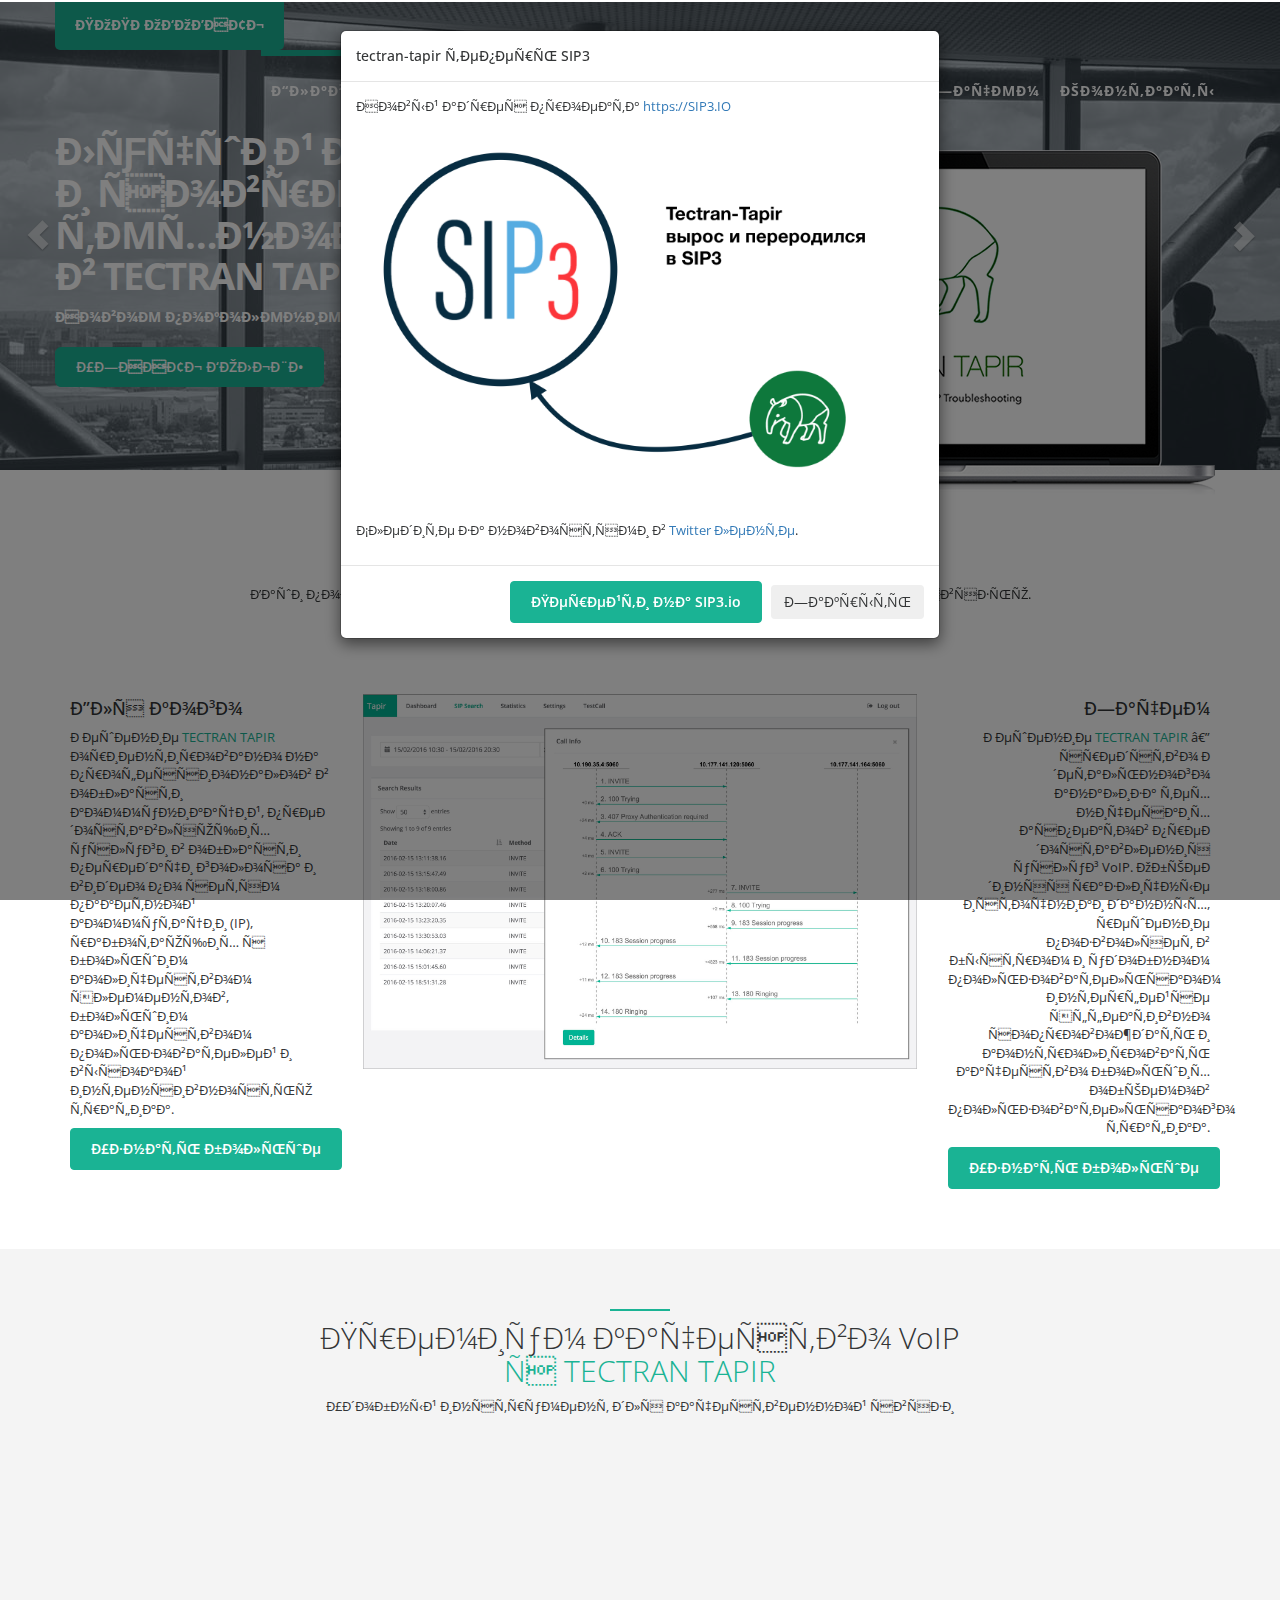
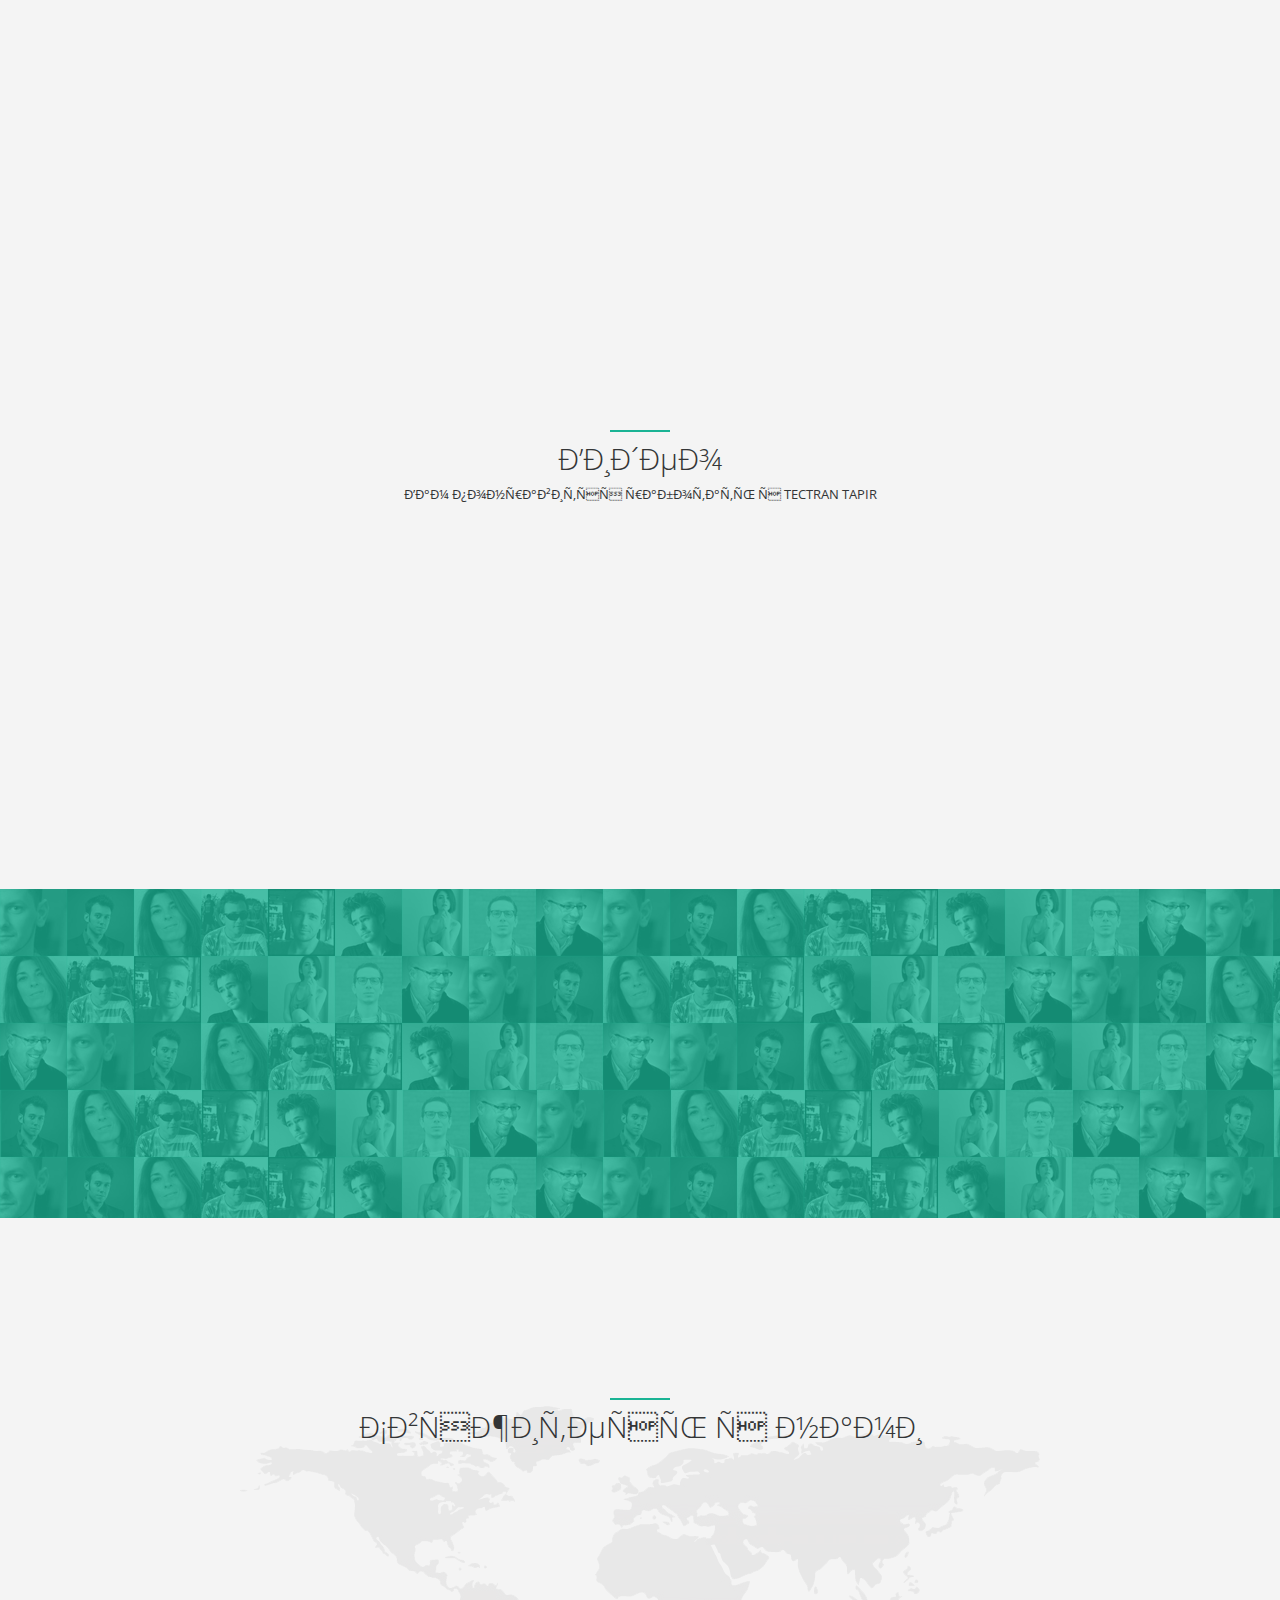
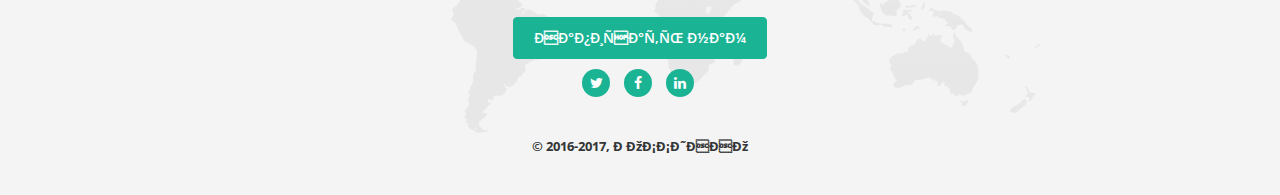
<file: index.html>
<!DOCTYPE html>
<html lang="en">


<head>

<!-- Yandex.Metrika counter -->
<script type="text/javascript">
    (function (d, w, c) {
        (w[c] = w[c] || []).push(function() {
            try {
                w.yaCounter37443820 = new Ya.Metrika({
                    id:37443820,
                    clickmap:true,
                    trackLinks:true,
                    accurateTrackBounce:true,
                    webvisor:true
                });
            } catch(e) { }
        });

        var n = d.getElementsByTagName("script")[0],
            s = d.createElement("script"),
            f = function () { n.parentNode.insertBefore(s, n); };
        s.type = "text/javascript";
        s.async = true;
        s.src = "https://mc.yandex.ru/metrika/watch.js";

        if (w.opera == "[object Opera]") {
            d.addEventListener("DOMContentLoaded", f, false);
        } else { f(); }
    })(document, window, "yandex_metrika_callbacks");
</script>
<noscript><div><img src="https://mc.yandex.ru/watch/37443820" style="position:absolute; left:-9999px;" alt="" /></div></noscript>
<!-- /Yandex.Metrika counter -->



    <meta charset="utf-8">
    <meta http-equiv="X-UA-Compatible" content="IE=edge">
    <meta name="viewport" content="width=device-width, initial-scale=1">
    <meta name="description" content="">
    <meta name="author" content="">
    <!-- Add Your favicon here -->
    <link rel="icon" href="img/favicon.ico">

    <title>TECTRAN TAPIR</title>

    <!-- Bootstrap core CSS -->
    <link href="css/bootstrap.min.css" rel="stylesheet">

    <!-- Animation CSS -->
    <link href="css/animate.min.css" rel="stylesheet">

    <link href="css/feedback-form.css" rel="stylesheet">

    <link href="font-awesome/css/font-awesome.min.css" rel="stylesheet">

    <!-- HTML5 shim and Respond.js for IE8 support of HTML5 elements and media queries -->
    <!--[if lt IE 9]>
    <script src="https://oss.maxcdn.com/html5shiv/3.7.2/html5shiv.min.js"></script>
    <script src="https://oss.maxcdn.com/respond/1.4.2/respond.min.js"></script>
    <![endif]-->

    <!-- Custom styles for this template -->
    <link href="css/style.css" rel="stylesheet">
</head>
<body id="page-top">
<div class="navbar-wrapper">
        <nav class="navbar navbar-default navbar-fixed-top" role="navigation">
            <div class="container">
                <div class="navbar-header page-scroll">
                    <button type="button" class="navbar-toggle collapsed" data-toggle="collapse" data-target="#navbar" aria-expanded="false" aria-controls="navbar">
                        <span class="sr-only">Toggle navigation</span>
                        <span class="icon-bar"></span>
                        <span class="icon-bar"></span>
                        <span class="icon-bar"></span>
                    </button>
                    <a class="navbar-brand" href="#contact">ПОПРОБОВАТЬ</a>
                </div>
                <div id="navbar" class="navbar-collapse collapse">
                    <ul class="nav navbar-nav navbar-right">
                        <li><a class="page-scroll" href="#page-top">Главная</a></li>
                        <li><a class="page-scroll" href="#features">Возможности</a></li>
                       <!--  <li><a class="page-scroll" href="#team">Команда</a></li> -->
                        <li><a class="page-scroll" href="#vidos">Видео</a></li>
                        <li><a class="page-scroll" href="#testimonials">Отзывы</a></li>
                       <li><a class="page-scroll" href="article.html">Зачем</a></li>
                        <li><a class="page-scroll" href="#contact">Контакты</a></li>
                    </ul>
                </div>
            </div>
        </nav>
</div>
<div id="inSlider" class="carousel slide carousel-fade" data-ride="carousel">
    <ol class="carousel-indicators">
        <li data-target="#inSlider" data-slide-to="0" class="active"></li>
        <li data-target="#inSlider" data-slide-to="1"></li>
        <li data-target="#inSlider" data-slide-to="2"></li>
    </ol>
    <div class="carousel-inner" role="listbox">
        <div class="item active">
            <div class="container">
                <div class="carousel-caption">
                    <h1>Лучший опыт<br/>
                        и современные<br/>
                        технологии<br/>
                        в TECTRAN TAPIR</h1>
                    <p>Новое поколение VoIP Troubleshooting</p>
                    <p>
                        <a class="btn btn-lg btn-primary" href="files/TECTRANTAPIR_Description.pdf" role="button">УЗНАТЬ БОЛЬШЕ</a>
                        <a class="caption-link" href="files/TECTRANTAPIR_Description.pdf" role="button"></a>
                    </p>
                </div>
                <div class="carousel-image wow zoomIn">
                    <img src="img/tapir_screen.png" alt="laptop"/>
                </div>
            </div>
            <!-- Set background for slide in css -->
            <div class="header-back one"></div>

        </div>
        
        <div class="item">
            <div class="container">
                <div class="carousel-caption blank">
                    <h1>Интерфейс <br/> доставляющий <br/> удовольствие.</h1>
                    <p>Эстетическое удовольствие от работы с VoIP Troubleshooting</p>
                    <p><a class="btn btn-lg btn-primary" href="files/TECTRANTAPIR_Description.pdf" role="button">Узнать больше</a></p>
                </div>
                <div class="carousel-image wow zoomIn">
                    <img src="img/laptop.png" alt="laptop"/>
                </div>
            </div>
            <!-- Set background for slide in css -->
            <div class="header-back one"></div>
        </div>

        <div class="item">
            <div class="container">
                <div class="carousel-caption blank">
                    <h1>Невероятное <br/> быстродействие <br/>при любых объемах данных</h1>
                    <p></p>
                    <p><a class="btn btn-lg btn-primary" href="http://tectran-tapir.ru/?page_id=24" role="button">Узнать больше</a></p>
                </div>
                <div class="carousel-image wow zoomIn">
                    <img src="img/TAPIR_feature.png" alt="laptop"/>
                </div>
            </div>
            <!-- Set background for slide in css -->
            <div class="header-back one"></div>
        </div>
    <a class="left carousel-control" href="#inSlider" role="button" data-slide="prev">
        <span class="glyphicon glyphicon-chevron-left" aria-hidden="true"></span>
        <span class="sr-only">Назад</span>
    </a>
    <a class="right carousel-control" href="#inSlider" role="button" data-slide="next">
        <span class="glyphicon glyphicon-chevron-right" aria-hidden="true"></span>
        <span class="sr-only">Вперед</span>
    </a>
</div>


<section class="features">
    <div class="container">
        <div class="row">
            <div class="col-lg-12 text-center">
                <div class="navy-line"></div>
                <h1><span class="navy">TECTRAN TAPIR</span></h1>
                <p>Ваши пользователи всегда довольны безупречной связью.</p>
            </div>
        </div>
        <div class="row features-block">
            <div class="col-lg-3 features-text wow fadeInLeft">
                <!-- <small>INSPINIA</small> -->
                <h2>Для кого </h2>
                <p>Решение <span class="navy">TECTRAN TAPIR</span> ориентировано на профессионалов в области коммуникаций, предоставляющих услуги в области передачи голоса и видео по сетям пакетной коммутации (IP), работающих с большим количеством элементов, большим количеством пользователей и высокой интенсивностью трафика.</p>
                <a href="files/TECTRANTAPIR_Description.pdf" class="btn btn-primary">Узнать больше</a>
            </div>
            
            <div class="col-lg-6 text-right wow zoomIn">
                <br/>
            <br/>
            <img src="img/iphone.jpg" class="img-responsive" alt="dashboard">
            </div>
            <div class="col-lg-3 features-text text-right wow fadeInRight">
               <!--  <small>INSPINIA</small> -->
                <h2>Зачем </h2>
                <p>Решение <span class="navy">TECTRAN TAPIR</span> — средство детального анализа технических аспектов предоставления услуг VoIP. Объединяя различные источники данных, решение позволяет в быстром и удобном пользовательском интерфейсе эффективно сопровождать и контролировать качество больших объемов пользовательского трафика.</p>
                <a href="article.html" class="btn btn-primary">Узнать больше</a>
            </div>
        </div>
    </div>

</section>



<section  id="features" class="gray-section features">
	<div class="container">
    <div class="row">
        <div class="col-lg-12 text-center">
            <div class="navy-line"></div>
            <h1>Премиум качество VoIP<br/> <span class="navy">с TECTRAN TAPIR</span> </h1>
            <p>Удобный инструмент для качественной связи</p>
        </div>
    </div>
    <div class="row">
        <div class="col-md-3 text-center wow fadeInLeft">
            <div>
                <i class="fa fa-desktop features-icon"></i>
                <h2>Понятный интерфейс</h2>
                <p>Интерфейс, с которым приятно работать. Мы сделали всё, чтобы Вы работали с VoIP, а не разбирались с приложением. </p>
            </div>
            <div class="m-t-lg">
                <i class="fa fa-clock-o features-icon"></i>
                <h2>Анализ данных в реальном времени</h2>
                <p>Отслеживая качество связи прямо во время звонка, можно оперативно решать вопросы с его ухудшением.</p>
            </div>
        </div>
        <div class="col-md-6 text-center  wow zoomIn">
            <img src="img/perspective.png" alt="dashboard" class="img-responsive">
        </div>
        <div class="col-md-3 text-center wow fadeInRight">
            <div>
                <i class="fa fa-rocket features-icon"></i>
                <h2>Фантастическая производительность</h2>
                <p>Не важно какой объем данных используется в вашей базе - вы все равно будете получать информацию моментально. </p>
            </div>
            <div class="m-t-lg">
                <i class="fa fa-code features-icon"></i>
                <h2>OpenAPI</h2>
                <p>Бесконечные возможности по интеграции TECTRAN TAPIR в любые внутренние платформы или решения. <br/><br/><br/><br/></p>
            </div>
        </div>
    </div>
    </div>
  
  <section  id="vidos">
   <div class="row">
        <div class="col-lg-12 text-center">
           <div class="navy-line"></div>
            <h1>Видео</h1>
            <p>Вам понравится работать с TECTRAN TAPIR </p>
        </div>
    </div>
    <div class="row features-block" style="text-align:center;">
        <!-- <div class="col-lg-6 features-text wow fadeInLeft"> -->
            <iframe width="360" height="270" src="https://www.youtube.com/embed/gcfhmo0tlRQ" frameborder="0" allowfullscreen></iframe>
        <!-- 
</div>
        <div class="col-lg-6 text-right wow fadeInRight">
 -->
            <iframe width="360" height="270" src="https://www.youtube.com/embed/sa-C9GKX-IA?rel=0" frameborder="0" allowfullscreen></iframe>

            <iframe width="360" height="270" src="https://www.youtube.com/embed/GINxWDy1cLU" frameborder="0" allowfullscreen></iframe>


        <!-- </div> -->
    </div> 
</section>





<!-- 
<section class="features">
    <div class="container">
        <div class="row">
            <div class="col-lg-12 text-center">
                <div class="navy-line"></div>
                <h1>More and more extra great feautres</h1>
                <p>Donec sed odio dui. Etiam porta sem malesuada magna mollis euismod. </p>
            </div>
        </div>
        <div class="row">
            <div class="col-lg-5 col-lg-offset-1 features-text">
                <small>INSPINIA</small>
                <h2>Perfectly designed </h2>
                <i class="fa fa-bar-chart big-icon pull-right"></i>
                <p>INSPINIA Admin Theme is a premium admin dashboard template with flat design concept. It is fully responsive admin dashboard template built with Bootstrap 3+ Framework, HTML5 and CSS3, Media query. It has a huge collection of reusable UI components and integrated with.</p>
            </div>
            <div class="col-lg-5 features-text">
                <small>INSPINIA</small>
                <h2>Perfectly designed </h2>
                <i class="fa fa-bolt big-icon pull-right"></i>
                <p>INSPINIA Admin Theme is a premium admin dashboard template with flat design concept. It is fully responsive admin dashboard template built with Bootstrap 3+ Framework, HTML5 and CSS3, Media query. It has a huge collection of reusable UI components and integrated with.</p>
            </div>
        </div>
        <div class="row">
            <div class="col-lg-5 col-lg-offset-1 features-text">
                <small>INSPINIA</small>
                <h2>Perfectly designed </h2>
                <i class="fa fa-clock-o big-icon pull-right"></i>
                <p>INSPINIA Admin Theme is a premium admin dashboard template with flat design concept. It is fully responsive admin dashboard template built with Bootstrap 3+ Framework, HTML5 and CSS3, Media query. It has a huge collection of reusable UI components and integrated with.</p>
            </div>
            <div class="col-lg-5 features-text">
                <small>INSPINIA</small>
                <h2>Perfectly designed </h2>
                <i class="fa fa-users big-icon pull-right"></i>
                <p>INSPINIA Admin Theme is a premium admin dashboard template with flat design concept. It is fully responsive admin dashboard template built with Bootstrap 3+ Framework, HTML5 and CSS3, Media query. It has a huge collection of reusable UI components and integrated with.</p>
            </div>
        </div>
    </div>

</section>
 -->
<!-- <section id="pricing" class="pricing">
    <div class="container">
        <div class="row m-b-lg">
            <div class="col-lg-12 text-center">
                <div class="navy-line"></div>
                <h1>App Pricing</h1>
                <p>Donec sed odio dui. Etiam porta sem malesuada magna mollis euismod.</p>
            </div>
        </div>
        <div class="row">
            <div class="col-lg-4 wow zoomIn">
                <ul class="pricing-plan list-unstyled">
                    <li class="pricing-title">
                        Basic
                    </li>
                    <li class="pricing-desc">
                        Lorem ipsum dolor sit amet, illum fastidii dissentias quo ne. Sea ne sint animal iisque, nam an soluta sensibus.
                    </li>
                    <li class="pricing-price">
                        <span>$16</span> / month
                    </li>
                    <li>
                        Dashboards
                    </li>
                    <li>
                        Projects view
                    </li>
                    <li>
                        Contacts
                    </li>
                    <li>
                        Calendar
                    </li>
                    <li>
                        AngularJs
                    </li>
                    <li>
                        <a class="btn btn-primary btn-xs" href="#">Signup</a>
                    </li>
                </ul>
            </div>

            <div class="col-lg-4 wow zoomIn">
                <ul class="pricing-plan list-unstyled selected">
                    <li class="pricing-title">
                        Standard
                    </li>
                    <li class="pricing-desc">
                        Lorem ipsum dolor sit amet, illum fastidii dissentias quo ne. Sea ne sint animal iisque, nam an soluta sensibus.
                    </li>
                    <li class="pricing-price">
                        <span>$22</span> / month
                    </li>
                    <li>
                        Dashboards
                    </li>
                    <li>
                        Projects view
                    </li>
                    <li>
                        Contacts
                    </li>
                    <li>
                        Calendar
                    </li>
                    <li>
                        AngularJs
                    </li>
                    <li>
                        <strong>Support platform</strong>
                    </li>
                    <li class="plan-action">
                        <a class="btn btn-primary btn-xs" href="#">Signup</a>
                    </li>
                </ul>
            </div>

            <div class="col-lg-4 wow zoomIn">
                <ul class="pricing-plan list-unstyled">
                    <li class="pricing-title">
                        Premium
                    </li>
                    <li class="pricing-desc">
                        Lorem ipsum dolor sit amet, illum fastidii dissentias quo ne. Sea ne sint animal iisque, nam an soluta sensibus.
                    </li>
                    <li class="pricing-price">
                        <span>$160</span> / month
                    </li>
                    <li>
                        Dashboards
                    </li>
                    <li>
                        Projects view
                    </li>
                    <li>
                        Contacts
                    </li>
                    <li>
                        Calendar
                    </li>
                    <li>
                        AngularJs
                    </li>
                    <li>
                        <a class="btn btn-primary btn-xs" href="#">Signup</a>
                    </li>
                </ul>
            </div>
        </div>
        <div class="row m-t-lg">
            <div class="col-lg-8 col-lg-offset-2 text-center m-t-lg">
                <p>*Many desktop publishing packages and web page editors now use Lorem Ipsum as their default model text, and a search for 'lorem ipsum' will uncover many web sites still in their infancy. <span class="navy">Various versions</span>  have evolved over the years, sometimes by accident, sometimes on purpose (injected humour and the like).</p>
            </div>
        </div>
    </div>

</section> -->

<!-- 
<section id="video">
    <div class="container" style="text-align:center;" id="vidos">
        <!~~ <div class="row m-b-lg"> ~~>
        <br/>
            <br/>
            <iframe width="600" height="450" src="https://www.youtube.com/embed/gcfhmo0tlRQ" frameborder="0" allowfullscreen ></iframe>
            <!~~ <iframe width="420" height="315" src="https://www.youtube.com/embed/gcfhmo0tlRQ" frameborder="0" allowfullscreen ></iframe> ~~>
        <!~~ </div> ~~>
    </div>
</section>
 -->


<section id="testimonials" class="navy-section testimonials">

    <div class="container">
        <div class="row">
            <div class="col-lg-12 text-center wow zoomIn">
                <i class="fa fa-comment big-icon"></i>
                <h1>
                    Наши клиенты говорят
                </h1>
                <div class="testimonials-text">
                    <i>"TECTRAN TAPIR - современная платформа, позволяющая оперативно и удобно решать проблемы с VoIP. Неограниченные возможности масштабирования системы гарантируют нам безболезненное развитие и расширение нашей компании. Использование TECTRAN TAPIR помогает оптимизировать деятельность инженеров и финансовые затраты на инфраструктуру."</i>
                </div>
                <small>
                    <strong>12.11.2015 - Андрей, представитель крупнейшего оператора связи в России</strong>
                </small>
            </div>
        </div>
    </div>

</section>

<section id="contact" class="container services">
    <!-- <div class="row">
           <div class="col-lg-12 text-center">
                <div class="navy-line"></div>
                <h1>Интересуют подробности?</h1>
                 <p>Мы расскажем Вам всё о <span class="navy">TECTRAN TAPIR</span></p>       
        </div>     
    </div> 
    <div class="row feedback">
        <div class="col-md-5 center-block">
            <form class="form-horizontal feedback-form js-feedback-form flipInX">
                <div class="form-group floating-label-form-group">
                    <label>Ваше имя</label>
                    <input type="text" name="name" class="form-control" placeholder="Ваше имя">
                    <span class="help-block">Введите ваше имя</span>
                </div>
                <div class="form-group floating-label-form-group">
                    <label>Ваш email или телефон</label>
                    <input type="text" name="contacts" class="form-control" placeholder="Ваш email или телефон">
                    <span class="help-block">Введите email или телефон</span>
                </div>
                <div class="form-group submit-btn">
                    <div class="center-block col-md-6">
                        <button type="submit" class="col-md-12 btn btn-primary js-send-form-btn">Узнать больше</button>
                    </div>
                </div>
            </form>
        </div>
        <div class="col-md-5 feedback-thx center-block">
            <h3>
                <span class="bigicon fa fa-envelope-o"></span>
                Спасибо за заявку!
            </h3>
        </div>
    </div> -->
</section>




<section class="gray-section contact">
    <div class="container text-center">
        <div class="row m-b-lg">
            <div class="col-lg-12 text-center">
                <div class="navy-line"></div>
                <h1>Свяжитесь с нами</h1>
                <!-- <p>Donec sed odio dui. Etiam porta sem malesuada magna mollis euismod.</p> -->
            </div>
        </div>
        <div class="row m-b-lg">
             <div class="col-lg-12 text-center wow zoomIn">
                <address>
                    <strong><span class="navy">ООО "РОССИННО"</span></strong><br/>
                    191186, Санкт-Петербург<br/>
                    наб. р. Мойки, 61<br/>
                    <abbr title="Phone">T:</abbr> (812) 309 98 85
                </address>
            </div>
            <div class="col-lg-4">
                <p class="text-color">
                    <!-- Consectetur adipisicing elit. Aut eaque, totam corporis laboriosam veritatis quis ad perspiciatis, totam corporis laboriosam veritatis, consectetur adipisicing elit quos non quis ad perspiciatis, totam corporis ea, -->
                </p>
            </div>
        </div>
        <div class="row">
            <div class="col-lg-12 text-center">
                <a href="mailto:info@tectran-tapir.ru" class="btn btn-primary">Написать нам</a>
                <p class="m-t-sm">
                    <!-- Or follow us on social platform -->
                </p>
                <ul class="list-inline social-icon">
                    <li><a href="https://twitter.com/tectran_tapir"><i class="fa fa-twitter"></i></a>
                    </li>
                    <li><a href="https://www.facebook.com/tectrantapir/"><i class="fa fa-facebook"></i></a>
                    </li>
                    <li><a href="https://www.linkedin.com/company/tectran-tapir"><i class="fa fa-linkedin"></i></a>
                    </li>
                </ul>
            </div>
        </div>
        <div class="row">
            <div class="col-lg-8 col-lg-offset-2 text-center m-t-lg m-b-lg">
                <p><strong>&copy; 2016-2017, РОССИННО</strong><br/><!--  consectetur adipisicing elit. Aut eaque, laboriosam veritatis, quos non quis ad perspiciatis, totam corporis ea, alias ut unde.</p> -->
            </div>
        </div>
    </div>
</section>


<div class="modal" tabindex="-1" role="dialog" id="myModal">
  <div class="modal-dialog" role="document">
    <div class="modal-content">
      <div class="modal-header">
        <h5 class="modal-title">tectran-tapir теперь SIP3</h5>
        <!-- <button type="button" class="close" data-dismiss="modal" aria-label="Close"> -->
          <!-- <span aria-hidden="true">&times;</span> -->
        </button>
      </div>
      <div class="modal-body">
        <p>Новый адрес проекта <a href="https://sip3.io">https://SIP3.IO</a></p>
        <img src="TT2SIP3.png" alt="tectran-tapir теперь sip3!" style="width: 100%;">
        <p>Следите за новостями в <a href="https://twitter.com/sip3_io">Twitter ленте</a>.</p>
      </div>
      <div class="modal-footer">
        <button type="button" class="btn btn-primary" onclick="window.location.href='https://sip3.io';">Перейти на SIP3.io</button>
        <button type="button" class="btn btn-secondary" data-dismiss="modal">Закрыть</button>
      </div>
    </div>
  </div>
</div>

<script src="js/jquery-2.1.1.js"></script>

<script type="text/javascript">
    $(function() {
        console.log('hello');
        $('#myModal').modal('show');
    });
</script>

<script src="js/pace.min.js"></script>
<script src="js/bootstrap.min.js"></script>
<script src="js/classie.js"></script>
<script src="js/cbpAnimatedHeader.js"></script>
<script src="js/wow.min.js"></script>
<script src="js/inspinia.js"></script>
<script src="js/feedback-form.js"></script>
</body>


</html>
</file>
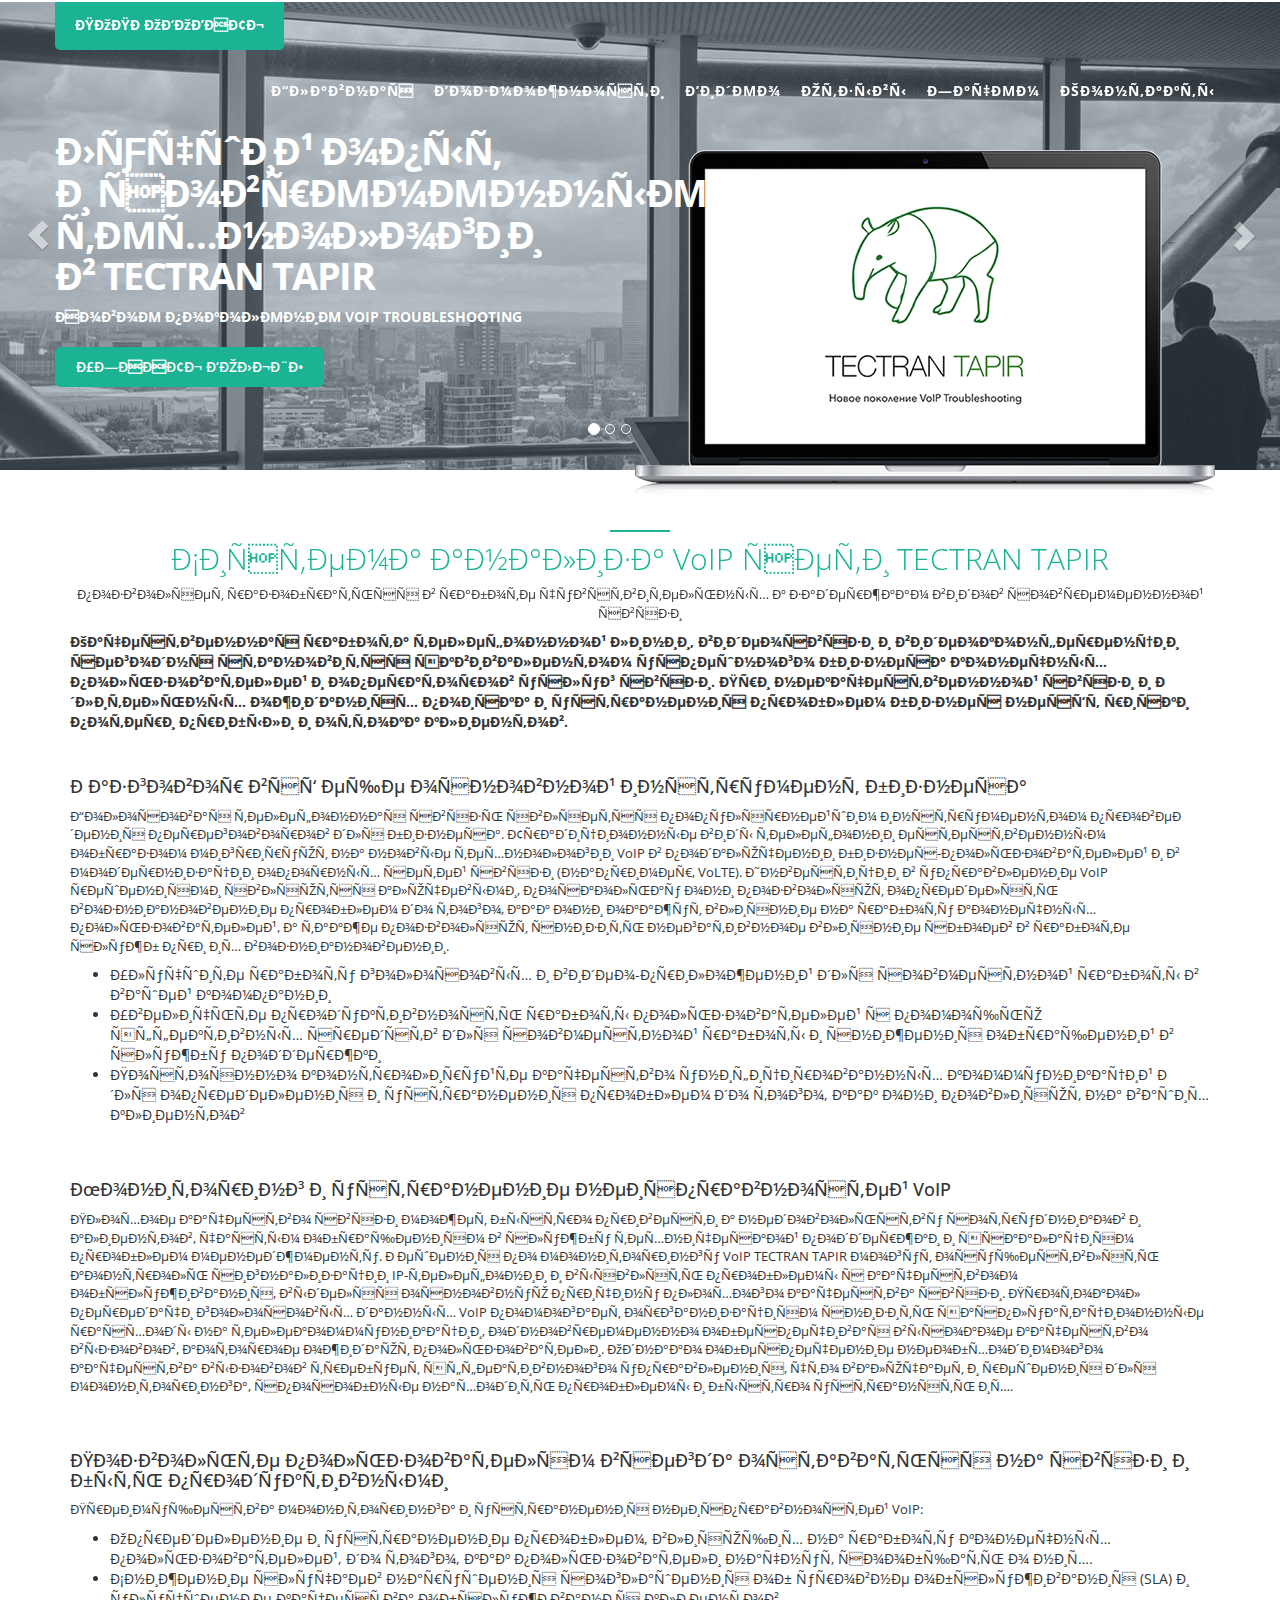
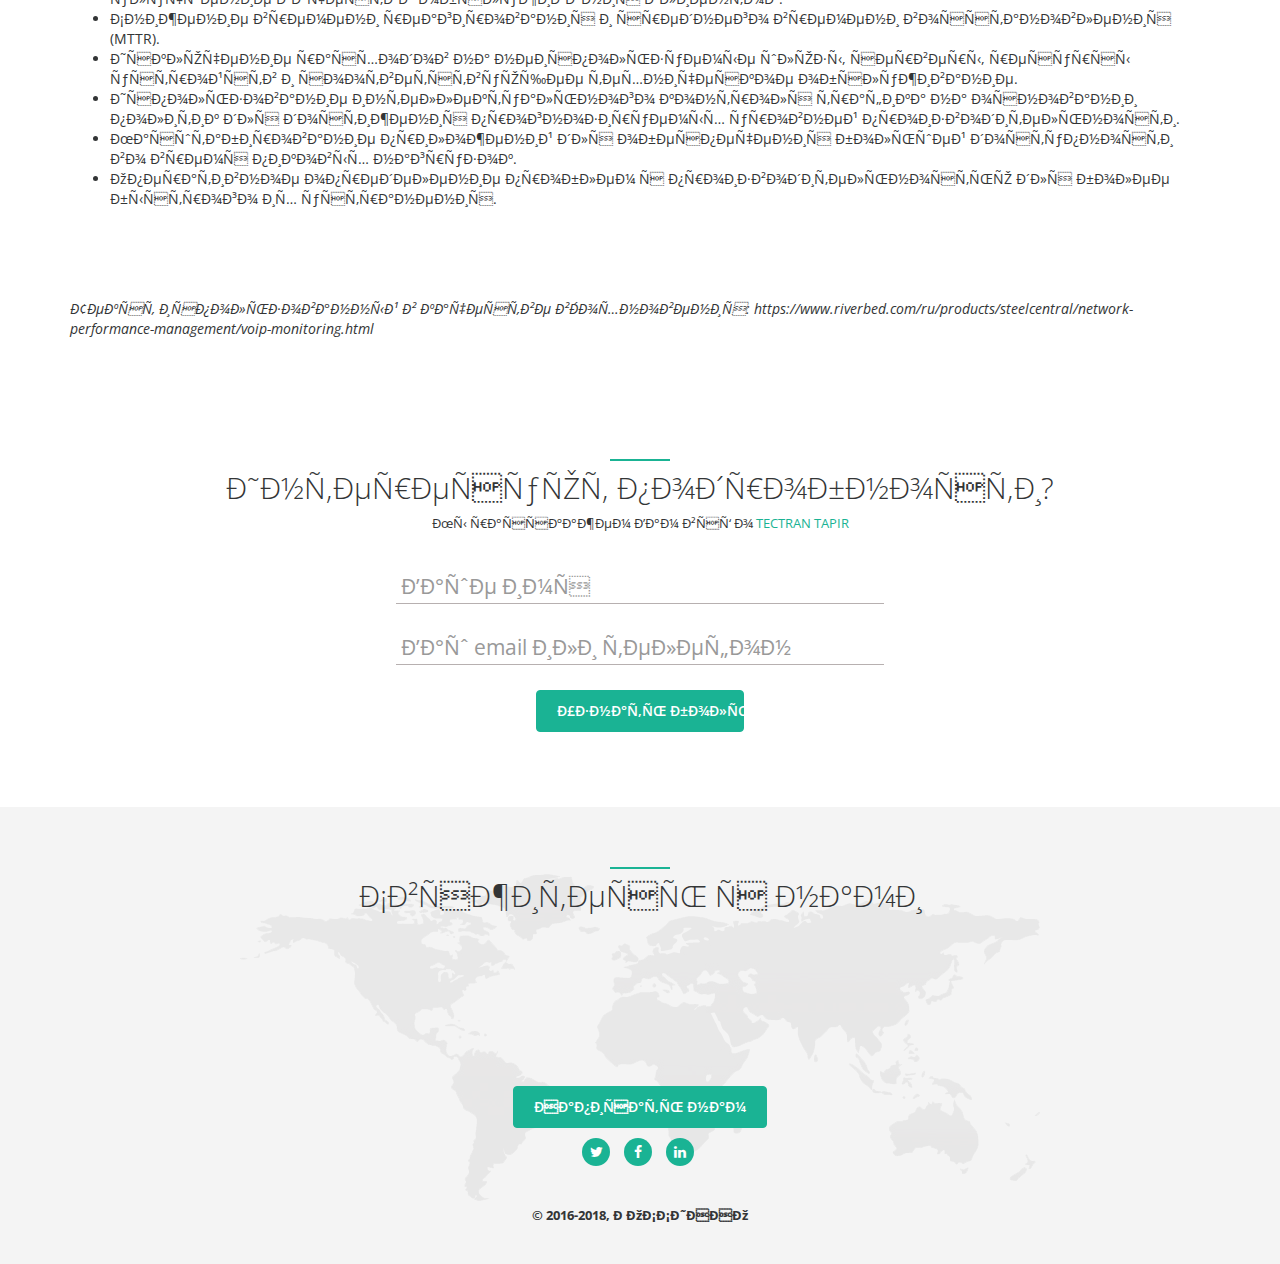
<file: article.html>
<!DOCTYPE html>
<html lang="en">


<head>

<!-- Yandex.Metrika counter -->
<script type="text/javascript">
    (function (d, w, c) {
        (w[c] = w[c] || []).push(function() {
            try {
                w.yaCounter37443820 = new Ya.Metrika({
                    id:37443820,
                    clickmap:true,
                    trackLinks:true,
                    accurateTrackBounce:true,
                    webvisor:true
                });
            } catch(e) { }
        });

        var n = d.getElementsByTagName("script")[0],
            s = d.createElement("script"),
            f = function () { n.parentNode.insertBefore(s, n); };
        s.type = "text/javascript";
        s.async = true;
        s.src = "https://mc.yandex.ru/metrika/watch.js";

        if (w.opera == "[object Opera]") {
            d.addEventListener("DOMContentLoaded", f, false);
        } else { f(); }
    })(document, window, "yandex_metrika_callbacks");
</script>
<noscript><div><img src="https://mc.yandex.ru/watch/37443820" style="position:absolute; left:-9999px;" alt="" /></div></noscript>
<!-- /Yandex.Metrika counter -->



    <meta charset="utf-8">
    <meta http-equiv="X-UA-Compatible" content="IE=edge">
    <meta name="viewport" content="width=device-width, initial-scale=1">
    <meta name="description" content="">
    <meta name="author" content="">
    <!-- Add Your favicon here -->
    <!--<link rel="icon" href="img/favicon.ico">-->

    <title>TECTRAN TAPIR</title>

    <!-- Bootstrap core CSS -->
    <link href="css/bootstrap.min.css" rel="stylesheet">

    <!-- Animation CSS -->
    <link href="css/animate.min.css" rel="stylesheet">

    <link href="css/feedback-form.css" rel="stylesheet">

    <link href="font-awesome/css/font-awesome.min.css" rel="stylesheet">

    <!-- HTML5 shim and Respond.js for IE8 support of HTML5 elements and media queries -->
    <!--[if lt IE 9]>
    <script src="https://oss.maxcdn.com/html5shiv/3.7.2/html5shiv.min.js"></script>
    <script src="https://oss.maxcdn.com/respond/1.4.2/respond.min.js"></script>
    <![endif]-->

    <!-- Custom styles for this template -->
    <link href="css/style.css" rel="stylesheet">
</head>
<body id="page-top">
<div class="navbar-wrapper">
        <nav class="navbar navbar-default navbar-fixed-top" role="navigation">
            <div class="container">
                <div class="navbar-header page-scroll">
                    <button type="button" class="navbar-toggle collapsed" data-toggle="collapse" data-target="#navbar" aria-expanded="false" aria-controls="navbar">
                        <span class="sr-only">Toggle navigation</span>
                        <span class="icon-bar"></span>
                        <span class="icon-bar"></span>
                        <span class="icon-bar"></span>
                    </button>
                    <a class="navbar-brand" href="#contact">ПОПРОБОВАТЬ</a>
                </div>
                <div id="navbar" class="navbar-collapse collapse">
                    <ul class="nav navbar-nav navbar-right">
                        <li><a class="page-scroll" href="index.html#page-top">Главная</a></li>
                        <li><a class="page-scroll" href="index.html#features">Возможности</a></li>
                       <!--  <li><a class="page-scroll" href="#team">Команда</a></li> -->
                        <li><a class="page-scroll" href="index.html#vidos">Видео</a></li>
                        <li><a class="page-scroll" href="index.html#testimonials">Отзывы</a></li>
                       <li><a class="page-scroll" href="article.html">Зачем</a></li>
                        <li><a class="page-scroll" href="index.html#contact">Контакты</a></li>
                    </ul>
                </div>
            </div>
        </nav>
</div>
<div id="inSlider" class="carousel slide carousel-fade" data-ride="carousel">
    <ol class="carousel-indicators">
        <li data-target="#inSlider" data-slide-to="0" class="active"></li>
        <li data-target="#inSlider" data-slide-to="1"></li>
        <li data-target="#inSlider" data-slide-to="2"></li>
    </ol>
    <div class="carousel-inner" role="listbox">
        <div class="item active">
            <div class="container">
                <div class="carousel-caption">
                    <h1>Лучший опыт<br/>
                        и современные<br/>
                        технологии<br/>
                        в TECTRAN TAPIR</h1>
                    <p>Новое поколение VoIP Troubleshooting</p>
                    <p>
                        <a class="btn btn-lg btn-primary" href="files/TECTRANTAPIR_Description.pdf" role="button">УЗНАТЬ БОЛЬШЕ</a>
                        <a class="caption-link" href="files/TECTRANTAPIR_Description.pdf" role="button"></a>
                    </p>
                </div>
                <div class="carousel-image wow zoomIn">
                    <img src="img/tapir_screen.png" alt="laptop"/>
                </div>
            </div>
            <!-- Set background for slide in css -->
            <div class="header-back one"></div>

        </div>
        
        <div class="item">
            <div class="container">
                <div class="carousel-caption blank">
                    <h1>Интерфейс <br/> доставляющий <br/> удовольствие.</h1>
                    <p>Эстетическое удовольствие от работы с VoIP Troubleshooting</p>
                    <p><a class="btn btn-lg btn-primary" href="files/TECTRANTAPIR_Description.pdf" role="button">Узнать больше</a></p>
                </div>
                <div class="carousel-image wow zoomIn">
                    <img src="img/laptop.png" alt="laptop"/>
                </div>
            </div>
            <!-- Set background for slide in css -->
            <div class="header-back one"></div>
        </div>

        <div class="item">
            <div class="container">
                <div class="carousel-caption blank">
                    <h1>Невероятное <br/> быстродействие <br/>при любых объемах данных</h1>
                    <p></p>
                    <p><a class="btn btn-lg btn-primary" href="http://tectran-tapir.ru/?page_id=24" role="button">Узнать больше</a></p>
                </div>
                <div class="carousel-image wow zoomIn">
                    <img src="img/TAPIR_feature.png" alt="laptop"/>
                </div>
            </div>
            <!-- Set background for slide in css -->
            <div class="header-back one"></div>
        </div>
    <a class="left carousel-control" href="#inSlider" role="button" data-slide="prev">
        <span class="glyphicon glyphicon-chevron-left" aria-hidden="true"></span>
        <span class="sr-only">Назад</span>
    </a>
    <a class="right carousel-control" href="#inSlider" role="button" data-slide="next">
        <span class="glyphicon glyphicon-chevron-right" aria-hidden="true"></span>
        <span class="sr-only">Вперед</span>
    </a>
</div>


<section class="features">
    <div class="container">
        <div class="row">
            <div class="col-lg-12 text-center">
                <div class="navy-line"></div>
                <h1><span class="navy">Система анализа VoIP сети TECTRAN TAPIR</span></h1>
                <p>позволяет разобраться в работе чувствительных к задержкам видов современной связи</p>
            </div>
        </div>
        
        <strong>Качественная работа телефонной линии, видеосвязи и видеоконференции сегодня становится эквивалентом успешного бизнеса конечных пользователей и операторов услуг связи. При некачественной связи и длительных ожиданиях поиска и устранения проблем  бизнес несёт риски потери прибыли и оттока клиентов.</strong>
        <br><br><br>
        <h2>Разговор всё еще основной инструмент бизнеса </h2>
                <p>Голосовая телефонная связь является популярнейшим инструментом проведения переговоров для бизнеса. Традиционные виды телефонии естественным образом мигрируют на новые технологии VoIP в подключении бизнес-пользователей и в модернизации опорных сетей связи (например, VoLTE). Инвестиции в управление VoIP решениями являются ключевыми, поскольку они позволяют определять возникновение проблем до того, как они окажут влияние на работу конечных пользователей, а также позволяют снизить негативное влияние сбоев в работе служб при их возникновении.</p>
                <ul>
 					<li>Улучшите работу голосовых и видео-приложений для совместной работы в вашей компании</li>
 					<li>Увеличьте продуктивность работы пользователей с помощью эффективных средств для совместной работы и снижения обращений в службу поддержки</li>
 					<li>Постоянно контролируйте качество унифицированных коммуникаций для определения и устранения проблем до того, как они повлияют на ваших клиентов</li>
				</ul>
                
         <br><br>
         <h2>Мониторинг и устранение неисправностей VoIP </h2>
                <p>Плохое качество связи может быстро привести к недовольству сотрудников и клиентов,  частым обращениям в службу технической поддержки и эскалациям проблем менеджменту. Решения по мониторингу VoIP TECTRAN TAPIR могут осуществлять контроль сигнализации IP-телефонии и выявлять проблемы с качеством обслуживания, выделяя основную причину плохого качества связи.

Протокол передачи голосовых данных VoIP помогает организациям снизить эксплуатационные расходы на телекоммуникации, одновременно обеспечивая высокое качество вызовов, которое ожидают пользователи. Однако обеспечение необходимого качества вызовов требует эффективного управления, что включает и решения для мониторинга, способные находить проблемы и быстро устранять их.</p>  

		<br><br>
        <h2>Позвольте пользователям всегда оставаться на связи и быть продуктивными </h2>
                <p>Преимущества мониторинга и устранения неисправностей VoIP:</p>
                <ul>
 					<li>Определение и устранение проблем, влияющих на работу конечных пользователей, до того, как пользователи начнут сообщать о них.</li>
 					<li>Снижение случаев нарушения соглашения об уровне обслуживания (SLA) и улучшение качества обслуживания клиентов.</li>
 					<li>Снижение времени реагирования и среднего времени восстановления (MTTR).</li>
 					<li>Исключение расходов на неиспользуемые шлюзы, серверы, ресурсы устройств и соответствующее техническое обслуживание.</li>
 					<li>Использование интеллектуального контроля трафика на основании политик для достижения прогнозируемых уровней производительности.</li>
 					<li>Масштабирование приложений для обеспечения большей доступности во время пиковых нагрузок.</li>
 					<li>Оперативное определение проблем с производительностью для более быстрого их устранения.</li>
				</ul>      
        
<br><br><br><br>
<i>Текст использованный в качестве вдохновения: 
https://www.riverbed.com/ru/products/steelcentral/network-performance-management/voip-monitoring.html </i>
        
</section>        


<section id="contact" class="container services">
    <div class="row">
           <div class="col-lg-12 text-center">
                <div class="navy-line"></div>
                <h1>Интересуют подробности?</h1>
                 <p>Мы расскажем Вам всё о <span class="navy">TECTRAN TAPIR</span></p>
            <!--<div id="unisender-subscribe-form" data-url="https://cp.unisender.com/ru/v5/subscribe-form/view/5uezgxh17rqp788eazm511ojgbc5zhokrccaasby"></div>-->
<!--<script type="text/javascript" src="https://cp.unisender.com/v5/template-editor-new/js/app/preview/form/form-widget-loader.js"></script>-->
            
        </div>     
    </div>
    <div class="row feedback">
        <div class="col-md-5 center-block">
            <form class="form-horizontal feedback-form js-feedback-form flipInX">
                <div class="form-group floating-label-form-group">
                    <label>Ваше имя</label>
                    <input type="text" name="name" class="form-control" placeholder="Ваше имя">
                    <span class="help-block">Введите ваше имя</span>
                </div>
                <div class="form-group floating-label-form-group">
                    <label>Ваш email или телефон</label>
                    <input type="text" name="contacts" class="form-control" placeholder="Ваш email или телефон">
                    <span class="help-block">Введите email или телефон</span>
                </div>
                <div class="form-group submit-btn">
                    <div class="center-block col-md-6">
                        <button type="submit" class="col-md-12 btn btn-primary js-send-form-btn">Узнать больше</button>
                    </div>
                </div>
            </form>
        </div>
        <div class="col-md-5 feedback-thx center-block">
            <h3>
                <span class="bigicon fa fa-envelope-o"></span>
                Спасибо за заявку!
            </h3>
        </div>
    </div>
</section>




<section class="gray-section contact">
    <div class="container text-center">
        <div class="row m-b-lg">
            <div class="col-lg-12 text-center">
                <div class="navy-line"></div>
                <h1>Свяжитесь с нами</h1>
                <!-- <p>Donec sed odio dui. Etiam porta sem malesuada magna mollis euismod.</p> -->
            </div>
        </div>
        <div class="row m-b-lg">
             <div class="col-lg-12 text-center wow zoomIn">
                <address>
                    <strong><span class="navy">ООО "РОССИННО"</span></strong><br/>
                    191186, Санкт-Петербург<br/>
                    наб. р. Мойки, 61<br/>
                    <abbr title="Phone">T:</abbr> (812) 309 98 85
                </address>
            </div>
            <div class="col-lg-4">
                <p class="text-color">
                    <!-- Consectetur adipisicing elit. Aut eaque, totam corporis laboriosam veritatis quis ad perspiciatis, totam corporis laboriosam veritatis, consectetur adipisicing elit quos non quis ad perspiciatis, totam corporis ea, -->
                </p>
            </div>
        </div>
        <div class="row">
            <div class="col-lg-12 text-center">
                <a href="mailto:welcome@saymon.info" class="btn btn-primary">Написать нам</a>
                <p class="m-t-sm">
                    <!-- Or follow us on social platform -->
                </p>
                <ul class="list-inline social-icon">
                    <li><a href="https://twitter.com/SaymonSupport"><i class="fa fa-twitter"></i></a>
                    </li>
                    <li><a href="https://www.facebook.com/saymonsupport/"><i class="fa fa-facebook"></i></a>
                    </li>
                    <li><a href="https://www.linkedin.com/company/saymon"><i class="fa fa-linkedin"></i></a>
                    </li>
                </ul>
            </div>
        </div>
        <div class="row">
            <div class="col-lg-8 col-lg-offset-2 text-center m-t-lg m-b-lg">
                <p><strong>&copy; 2016-2018, РОССИННО</strong><br/><!--  consectetur adipisicing elit. Aut eaque, laboriosam veritatis, quos non quis ad perspiciatis, totam corporis ea, alias ut unde.</p> -->
            </div>
        </div>
    </div>
</section>

<script src="js/jquery-2.1.1.js"></script>
<script src="js/pace.min.js"></script>
<script src="js/bootstrap.min.js"></script>
<script src="js/classie.js"></script>
<script src="js/cbpAnimatedHeader.js"></script>
<script src="js/wow.min.js"></script>
<script src="js/inspinia.js"></script>
<script src="js/feedback-form.js"></script>
</body>


</html>
</file>
<file: css/feedback-form.css>
/** Feedback */
.feedback .help-block {
    display: none;
}

.center-block {
    float: none;
    margin: 0 auto;
}

.feedback-thx {
    display: none;
    text-align: center;
}

.feedback-thx span {
    vertical-align: middle;
}

.flipInX {
    -webkit-backface-visibility: visible !important;
    backface-visibility: visible !important;
    -webkit-animation-name: flipInX;
    animation-name: flipInX;
    -webkit-animation-duration: 1s;
    animation-duration: 1s;
    -webkit-animation-fill-mode: both;
    animation-fill-mode: both;
}

@-webkit-keyframes flipInX {
    0% {
        -webkit-transform: perspective(400px) rotate3d(1, 0, 0, 90deg);
        transform: perspective(400px) rotate3d(1, 0, 0, 90deg);
        -webkit-transition-timing-function: ease-in;
        transition-timing-function: ease-in;
        opacity: 0;
    }
    40% {
        -webkit-transform: perspective(400px) rotate3d(1, 0, 0, -20deg);
        transform: perspective(400px) rotate3d(1, 0, 0, -20deg);
        -webkit-transition-timing-function: ease-in;
        transition-timing-function: ease-in;
    }
    60% {
        -webkit-transform: perspective(400px) rotate3d(1, 0, 0, 10deg);
        transform: perspective(400px) rotate3d(1, 0, 0, 10deg);
        opacity: 1;
    }
    80% {
        -webkit-transform: perspective(400px) rotate3d(1, 0, 0, -5deg);
        transform: perspective(400px) rotate3d(1, 0, 0, -5deg);
    }
    100% {
        -webkit-transform: perspective(400px);
        transform: perspective(400px);
    }
}

@keyframes flipInX {
    0% {
        -webkit-transform: perspective(400px) rotate3d(1, 0, 0, 90deg);
        transform: perspective(400px) rotate3d(1, 0, 0, 90deg);
        -webkit-transition-timing-function: ease-in;
        transition-timing-function: ease-in;
        opacity: 0;
    }
    40% {
        -webkit-transform: perspective(400px) rotate3d(1, 0, 0, -20deg);
        transform: perspective(400px) rotate3d(1, 0, 0, -20deg);
        -webkit-transition-timing-function: ease-in;
        transition-timing-function: ease-in;
    }
    60% {
        -webkit-transform: perspective(400px) rotate3d(1, 0, 0, 10deg);
        transform: perspective(400px) rotate3d(1, 0, 0, 10deg);
        opacity: 1;
    }
    80% {
        -webkit-transform: perspective(400px) rotate3d(1, 0, 0, -5deg);
        transform: perspective(400px) rotate3d(1, 0, 0, -5deg);
    }
    100% {
        -webkit-transform: perspective(400px);
        transform: perspective(400px);
    }
}

.flipOutX {
    -webkit-animation-name: flipOutX;
    animation-name: flipOutX;
    -webkit-animation-duration: .75s;
    animation-duration: .75s;
    -webkit-backface-visibility: visible !important;
    backface-visibility: visible !important;
    -webkit-animation-duration: 1s;
    animation-duration: 1s;
    -webkit-animation-fill-mode: both;
    animation-fill-mode: both;
}

@-webkit-keyframes flipOutX {
    0% {
        -webkit-transform: perspective(400px);
        transform: perspective(400px);
    }
    30% {
        -webkit-transform: perspective(400px) rotate3d(1, 0, 0, -20deg);
        transform: perspective(400px) rotate3d(1, 0, 0, -20deg);
        opacity: 1;
    }
    100% {
        -webkit-transform: perspective(400px) rotate3d(1, 0, 0, 90deg);
        transform: perspective(400px) rotate3d(1, 0, 0, 90deg);
        opacity: 0;
    }
}

@keyframes flipOutX {
    0% {
        -webkit-transform: perspective(400px);
        transform: perspective(400px);
    }
    30% {
        -webkit-transform: perspective(400px) rotate3d(1, 0, 0, -20deg);
        transform: perspective(400px) rotate3d(1, 0, 0, -20deg);
        opacity: 1;
    }
    100% {
        -webkit-transform: perspective(400px) rotate3d(1, 0, 0, 90deg);
        transform: perspective(400px) rotate3d(1, 0, 0, 90deg);
        opacity: 0;
    }
}

.floating-label-form-group {
    position: relative;
    margin-bottom: 0;
    padding-bottom: .5em;
    border-bottom: 1px solid #B7B0B0;
}

.floating-label-form-group input,
.floating-label-form-group textarea {
    z-index: 1;
    position: relative;
    padding-right: 0;
    padding-left: 0;
    border: 0;
    border-radius: 0;
    font-size: 1.5em;
    background: 0 0;
    box-shadow: none!important;
    resize: none;
}

.floating-label-form-group label {
    display: block;
    z-index: 0;
    position: relative;
    top: 2em;
    margin: 0;
    font-size: .85em;
    line-height: 1.764705882em;
    vertical-align: middle;
    vertical-align: baseline;
    opacity: 0;
    -webkit-transition: top .3s ease,opacity .3s ease;
    -moz-transition: top .3s ease,opacity .3s ease;
    -ms-transition: top .3s ease,opacity .3s ease;
    transition: top .3s ease,opacity .3s ease;
}

.floating-label-form-group::not(:first-child) {
    padding-left: 14px;
    border-left: 1px solid #eee;
}

.floating-label-form-group-with-value label {
    top: 0;
    opacity: 1;
}

.floating-label-form-group-with-focus label {
    color: #18bc9c;
}

.feedback form .row:first-child .floating-label-form-group {
    border-top: 1px solid #eee;
}

.feedback-form .form-group {
    margin-top: 5px;
    padding: 0 5px;
}

.feedback-form .submit-btn {
    margin-top: 25px;
}

.feedback .bigicon {
    font-size: 3em;
}
</file>
<file: css/style.css>
@import url("http://fonts.googleapis.com/css?family=Open+Sans:300,400,600,700&amp;lang=en");
/*
 *
 *   INSPINIA Landing Page - Responsive Admin Theme
 *   Copyright 2014 Webapplayers.com
 *
*/
/* GLOBAL STYLES
-------------------------------------------------- */
body {
  color: #333536;
  font-family: 'Open Sans', helvetica, arial, sans-serif;
}
span.navy {
  color: #1ab394;
}
p.text-color {
  color: #333536;
}
a.navy-link {
  color: #1ab394;
  text-decoration: none;
}
a.navy-link:hover {
  color: #17a185;
}
section p {
  color: #333536;
  font-size: 13px;
}
address {
  font-size: 13px;
}
h1 {
  margin-top: 10px;
  font-size: 30px;
  font-weight: 200;
}
.navy-line {
  width: 60px;
  height: 1px;
  margin: 60px auto 0;
  border-bottom: 2px solid #1ab394;
}
/* CUSTOMIZE THE NAVBAR
-------------------------------------------------- */
.navbar-wrapper {
  position: absolute;
  top: 0;
  right: 0;
  left: 0;
  z-index: 20;
}
/* Flip around the padding for proper display in narrow viewports */
.navbar-wrapper > .container {
  padding-right: 0;
  padding-left: 0;
}
.navbar-wrapper .navbar {
  padding-right: 15px;
  padding-left: 15px;
}
.navbar-default.navbar-scroll {
  background-color: #fff;
  border-color: #fff;
  padding: 15px 0;
}
.navbar-default {
  background-color: transparent;
  border-color: transparent;
  transition: all 0.3s ease-in-out 0s;
}
.navbar-default .nav li a {
  color: #fff;
  font-family: 'Open Sans', helvetica, arial, sans-serif;
  font-weight: 700;
  letter-spacing: 1px;
  text-transform: uppercase;
}
.navbar-nav > li > a {
  padding-top: 25px;
  border-top: 6px solid transparent;
}
.navbar-default .navbar-nav > .active > a,
.navbar-default .navbar-nav > .active > a:hover {
  background: transparent;
  color: #fff;
  border-top: 6px solid #1ab394;
}
.navbar-default .navbar-nav > li > a:hover {
  color: #1ab394;
}
.navbar-default .navbar-nav > .active > a:focus {
  background: transparent;
  color: #fff;
}
.navbar-default.navbar-scroll .navbar-nav > .active > a:focus {
  background: transparent;
  color: inherit;
}
.navbar-default .navbar-brand:hover,
.navbar-default .navbar-brand:focus {
  background: #17a185;
  color: #fff;
}
.navbar-default .navbar-brand {
  color: #fff;
  height: auto;
  display: block;
  font-size: 14px;
  background: #1ab394;
  padding: 15px 20px 15px 20px;
  border-radius: 0 0px 5px 5px;
  font-weight: 700;
  transition: all 0.3s ease-in-out 0s;
}
.navbar-scroll.navbar-default .nav li a {
  color: #676a6c;
}
.navbar-scroll.navbar-default .nav li a:hover {
  color: #1ab394;
}
.navbar-wrapper .navbar.navbar-scroll {
  padding-top: 0;
  padding-bottom: 5px;
  border-bottom: 1px solid #e7eaec;
  border-radius: 0;
}
.nav > li > a {
  padding: 25px 10px 15px 10px;
}
.navbar-scroll .navbar-nav > li > a {
  padding: 20px 10px;
}
.navbar.navbar-scroll .navbar-brand {
  margin-top: 15px;
  border-radius: 5px;
  font-size: 12px;
  padding: 10px;
  height: auto;
}
/* BACKGROUNDS SLIDER
-------------------------------------------------- */
.header-back {
  height: 470px;
  width: 100%;
}
.header-back.one {
  background: url('../img/header_one.jpg') 50% 0 no-repeat;
}
.header-back.two {
  background: url('../img/header_two.jpg') 50% 0 no-repeat;
}
/* CUSTOMIZE THE CAROUSEL
-------------------------------------------------- */
/* Carousel base class */
.carousel {
  height: 470px;
}
/* Since positioning the image, we need to help out the caption */
.carousel-caption {
  z-index: 10;
}
/* Declare heights because of positioning of img element */
.carousel .item {
  height: 470px;
  background-color: #777;
}
.carousel-inner > .item > img {
  position: absolute;
  top: 0;
  left: 0;
  min-width: 100%;
  height: 470px;
}
.carousel-fade .carousel-inner .item {
  opacity: 0;
  -webkit-transition-property: opacity;
  transition-property: opacity;
}
.carousel-fade .carousel-inner .active {
  opacity: 1;
}
.carousel-fade .carousel-inner .active.left,
.carousel-fade .carousel-inner .active.right {
  left: 0;
  opacity: 0;
  z-index: 1;
}
.carousel-fade .carousel-inner .next.left,
.carousel-fade .carousel-inner .prev.right {
  opacity: 1;
}
.carousel-fade .carousel-control {
  z-index: 2;
}
.carousel-control.left,
.carousel-control.right {
  background: none;
}
.carousel-control {
  width: 6%;
}
.carousel-inner .container {
  position: relative;
}
.carousel-inner {
  overflow: visible;
}
.carousel-caption {
  position: absolute;
  top: 100px;
  left: 0;
  bottom: auto;
  right: auto;
  text-align: left;
}
.carousel-caption {
  position: absolute;
  top: 100px;
  left: 0;
  bottom: auto;
  right: auto;
  text-align: left;
}
.carousel-caption.blank {
  top: 140px;
}
.carousel-image {
  position: absolute;
  right: 10px;
  top: 150px;
}
.carousel-indicators {
  padding-right: 60px;
}
.carousel-caption h1 {
  font-weight: 700;
  font-size: 38px;
  text-transform: uppercase;
  text-shadow: none;
  letter-spacing: -1.5px;
}
.carousel-caption p {
  font-weight: 700;
  text-transform: uppercase;
  text-shadow: none;
}
.caption-link {
  color: #fff;
  margin-left: 10px;
  text-transform: capitalize;
  font-weight: 400;
}
.caption-link:hover {
  text-decoration: none;
  color: inherit;
}
/* Sections
------------------------- */
.services {
  padding-top: 60px;
}
.services h2 {
  font-size: 20px;
  letter-spacing: -1px;
  font-weight: 600;
  text-transform: uppercase;
}
.features-block {
  margin-top: 40px;
}
.features-text {
  margin-top: 40px;
}
.features small {
  color: #ffffff;
}
.features h2 {
  font-size: 18px;
  margin-top: 5px;
}
.features-text-alone {
  margin: 40px 0;
}
.features-text-alone h1 {
  font-weight: 200;
}
.features-icon {
  color: #1ab394;
  font-size: 40px;
}
.navy-section {
  margin-top: 60px;
  background: #1ab394;
  color: #fff;
  padding: 20px 0;
}
.gray-section {
  background: #f4f4f4;
  margin-top: 60px;
}
.team-member {
  text-align: center;
}
.team-member img {
  margin: auto;
}
.social-icon a {
  background: #1ab394;
  color: #fff;
  padding: 4px 8px;
  height: 28px;
  width: 28px;
  display: block;
  border-radius: 50px;
}
.social-icon a:hover {
  background: #17a185;
}
.img-small {
  height: 88px;
  width: 88px;
}
.pricing-plan {
  margin: 20px 30px 0 30px;
  border-radius: 4px;
}
.pricing-plan.selected {
  transform: scale(1.1);
  background: #f4f4f4 ;
}
.pricing-plan li {
  padding: 10px 16px;
  border-top: 1px solid #e7eaec;
  text-align: center;
  color: #aeaeae;
}
.pricing-plan .pricing-price span {
  font-weight: 700;
  color: #1ab394;
}
li.pricing-desc {
  font-size: 13px;
  border-top: none;
  padding: 20px 16px ;
}
li.pricing-title {
  background: #1ab394;
  color: #fff;
  padding: 10px;
  border-radius: 4px 4px 0 0;
  font-size: 22px;
  font-weight: 600;
}
.testimonials {
  padding-top: 40px;
  padding-bottom: 60px;
  background-color: #1ab394;
  background-image: url('../img/avatar_all.png');
}
.big-icon {
  font-size: 56px;
}
.features .big-icon {
  color: #1ab394;
}
.contact {
  background-image: url('../img/word_map.png');
  background-position: 50% 50%;
  background-repeat: no-repeat;
  margin-top: 60px;
}
/* Buttons - only primary custom button
------------------------- */
.btn-primary.btn-outline:hover,
.btn-success.btn-outline:hover,
.btn-info.btn-outline:hover,
.btn-warning.btn-outline:hover,
.btn-danger.btn-outline:hover {
  color: #fff;
}
.btn-primary {
  background-color: #1ab394;
  border-color: #1ab394;
  color: #FFFFFF;
  font-size: 14px;
  padding: 10px 20px;
  font-weight: 600;
}
.btn-primary:hover,
.btn-primary:focus,
.btn-primary:active,
.btn-primary.active,
.open .dropdown-toggle.btn-primary {
  background-color: #18a689;
  border-color: #18a689;
  color: #FFFFFF;
}
.btn-primary:active,
.btn-primary.active,
.open .dropdown-toggle.btn-primary {
  background-image: none;
}
.btn-primary.disabled,
.btn-primary.disabled:hover,
.btn-primary.disabled:focus,
.btn-primary.disabled:active,
.btn-primary.disabled.active,
.btn-primary[disabled],
.btn-primary[disabled]:hover,
.btn-primary[disabled]:focus,
.btn-primary[disabled]:active,
.btn-primary.active[disabled],
fieldset[disabled] .btn-primary,
fieldset[disabled] .btn-primary:hover,
fieldset[disabled] .btn-primary:focus,
fieldset[disabled] .btn-primary:active,
fieldset[disabled] .btn-primary.active {
  background-color: #1dc5a3;
  border-color: #1dc5a3;
}
/* RESPONSIVE CSS
-------------------------------------------------- */
@media (min-width: 768px) {
  /* Navbar positioning foo */
  .navbar-wrapper {
    margin-top: 20px;
  }
  .navbar-wrapper .container {
    padding-right: 15px;
    padding-left: 15px;
  }
  .navbar-wrapper .navbar {
    padding-right: 0;
    padding-left: 0;
  }
  /* The navbar becomes detached from the top, so we round the corners */
  .navbar-wrapper .navbar {
    border-radius: 4px;
  }
  /* Bump up size of carousel content */
  .carousel-caption p {
    margin-bottom: 20px;
    font-size: 14px;
    line-height: 1.4;
  }
  .featurette-heading {
    font-size: 50px;
  }
}
@media (max-width: 992px) {
  .carousel-image {
    display: none;
  }
}
@media (max-width: 768px) {
  .carousel-caption,
  .carousel-caption.blank {
    left: 5%;
    top: 80px;
  }
  .carousel-caption h1 {
    font-size: 28px;
  }
  .navbar.navbar-scroll .navbar-brand {
    margin-top: 6px;
  }
  .navbar-default {
    background-color: #fff;
    border-color: #fff;
    padding: 15px 0;
  }
  .navbar-default .navbar-nav > .active > a:focus {
    background: transparent;
    color: inherit;
  }
  .navbar-default .nav li a {
    color: #676a6c;
  }
  .navbar-default .nav li a:hover {
    color: #1ab394;
  }
  .navbar-wrapper .navbar {
    padding-top: 0;
    padding-bottom: 5px;
    border-bottom: 1px solid #e7eaec;
    border-radius: 0;
  }
  .nav > li > a {
    padding: 25px 10px 15px 10px;
  }
  .navbar-nav > li > a {
    padding: 20px 10px;
  }
  .navbar .navbar-brand {
    margin-top: 6px;
    border-radius: 5px;
    font-size: 12px;
    padding: 10px;
    height: auto;
  }
  .navbar-wrapper .navbar {
    padding-left: 15px;
    padding-right: 5px;
  }
  .navbar-default .navbar-nav > .active > a,
  .navbar-default .navbar-nav > .active > a:hover {
    color: inherit;
  }
  .carousel-control {
    display: none;
  }
}
@media (min-width: 992px) {
  .featurette-heading {
    margin-top: 120px;
  }
}
/* MARGINS & PADDINGS
-------------------------------------------------- */
.p-xxs {
  padding: 5px;
}
.p-xs {
  padding: 10px;
}
.p-sm {
  padding: 15px;
}
.p-m {
  padding: 20px;
}
.p-md {
  padding: 25px;
}
.p-lg {
  padding: 30px;
}
.p-xl {
  padding: 40px;
}
.m-xxs {
  margin: 2px 4px;
}
.m-xs {
  margin: 5px;
}
.m-sm {
  margin: 10px;
}
.m {
  margin: 15px;
}
.m-md {
  margin: 20px;
}
.m-lg {
  margin: 30px;
}
.m-xl {
  margin: 50px;
}
.m-n {
  margin: 0 !important;
}
.m-l-none {
  margin-left: 0;
}
.m-l-xs {
  margin-left: 5px;
}
.m-l-sm {
  margin-left: 10px;
}
.m-l {
  margin-left: 15px;
}
.m-l-md {
  margin-left: 20px;
}
.m-l-lg {
  margin-left: 30px;
}
.m-l-xl {
  margin-left: 40px;
}
.m-l-n-xxs {
  margin-left: -1px;
}
.m-l-n-xs {
  margin-left: -5px;
}
.m-l-n-sm {
  margin-left: -10px;
}
.m-l-n {
  margin-left: -15px;
}
.m-l-n-md {
  margin-left: -20px;
}
.m-l-n-lg {
  margin-left: -30px;
}
.m-l-n-xl {
  margin-left: -40px;
}
.m-t-none {
  margin-top: 0;
}
.m-t-xxs {
  margin-top: 1px;
}
.m-t-xs {
  margin-top: 5px;
}
.m-t-sm {
  margin-top: 10px;
}
.m-t {
  margin-top: 15px;
}
.m-t-md {
  margin-top: 20px;
}
.m-t-lg {
  margin-top: 30px;
}
.m-t-xl {
  margin-top: 40px;
}
.m-t-n-xxs {
  margin-top: -1px;
}
.m-t-n-xs {
  margin-top: -5px;
}
.m-t-n-sm {
  margin-top: -10px;
}
.m-t-n {
  margin-top: -15px;
}
.m-t-n-md {
  margin-top: -20px;
}
.m-t-n-lg {
  margin-top: -30px;
}
.m-t-n-xl {
  margin-top: -40px;
}
.m-r-none {
  margin-right: 0;
}
.m-r-xxs {
  margin-right: 1px;
}
.m-r-xs {
  margin-right: 5px;
}
.m-r-sm {
  margin-right: 10px;
}
.m-r {
  margin-right: 15px;
}
.m-r-md {
  margin-right: 20px;
}
.m-r-lg {
  margin-right: 30px;
}
.m-r-xl {
  margin-right: 40px;
}
.m-r-n-xxs {
  margin-right: -1px;
}
.m-r-n-xs {
  margin-right: -5px;
}
.m-r-n-sm {
  margin-right: -10px;
}
.m-r-n {
  margin-right: -15px;
}
.m-r-n-md {
  margin-right: -20px;
}
.m-r-n-lg {
  margin-right: -30px;
}
.m-r-n-xl {
  margin-right: -40px;
}
.m-b-none {
  margin-bottom: 0;
}
.m-b-xxs {
  margin-bottom: 1px;
}
.m-b-xs {
  margin-bottom: 5px;
}
.m-b-sm {
  margin-bottom: 10px;
}
.m-b {
  margin-bottom: 15px;
}
.m-b-md {
  margin-bottom: 20px;
}
.m-b-lg {
  margin-bottom: 30px;
}
.m-b-xl {
  margin-bottom: 40px;
}
.m-b-n-xxs {
  margin-bottom: -1px;
}
.m-b-n-xs {
  margin-bottom: -5px;
}
.m-b-n-sm {
  margin-bottom: -10px;
}
.m-b-n {
  margin-bottom: -15px;
}
.m-b-n-md {
  margin-bottom: -20px;
}
.m-b-n-lg {
  margin-bottom: -30px;
}
.m-b-n-xl {
  margin-bottom: -40px;
}
.space-15 {
  margin: 15px 0;
}
.space-20 {
  margin: 20px 0;
}
.space-25 {
  margin: 25px 0;
}
.space-30 {
  margin: 30px 0;
}
/* PACE PLUGIN
-------------------------------------------------- */
.pace .pace-progress {
  background: #fff;
  position: fixed;
  z-index: 2000;
  top: 0;
  left: 0;
  height: 2px;
  -webkit-transition: width 1s;
  -moz-transition: width 1s;
  -o-transition: width 1s;
  transition: width 1s;
}
.pace-inactive {
  display: none;
}
</file>
